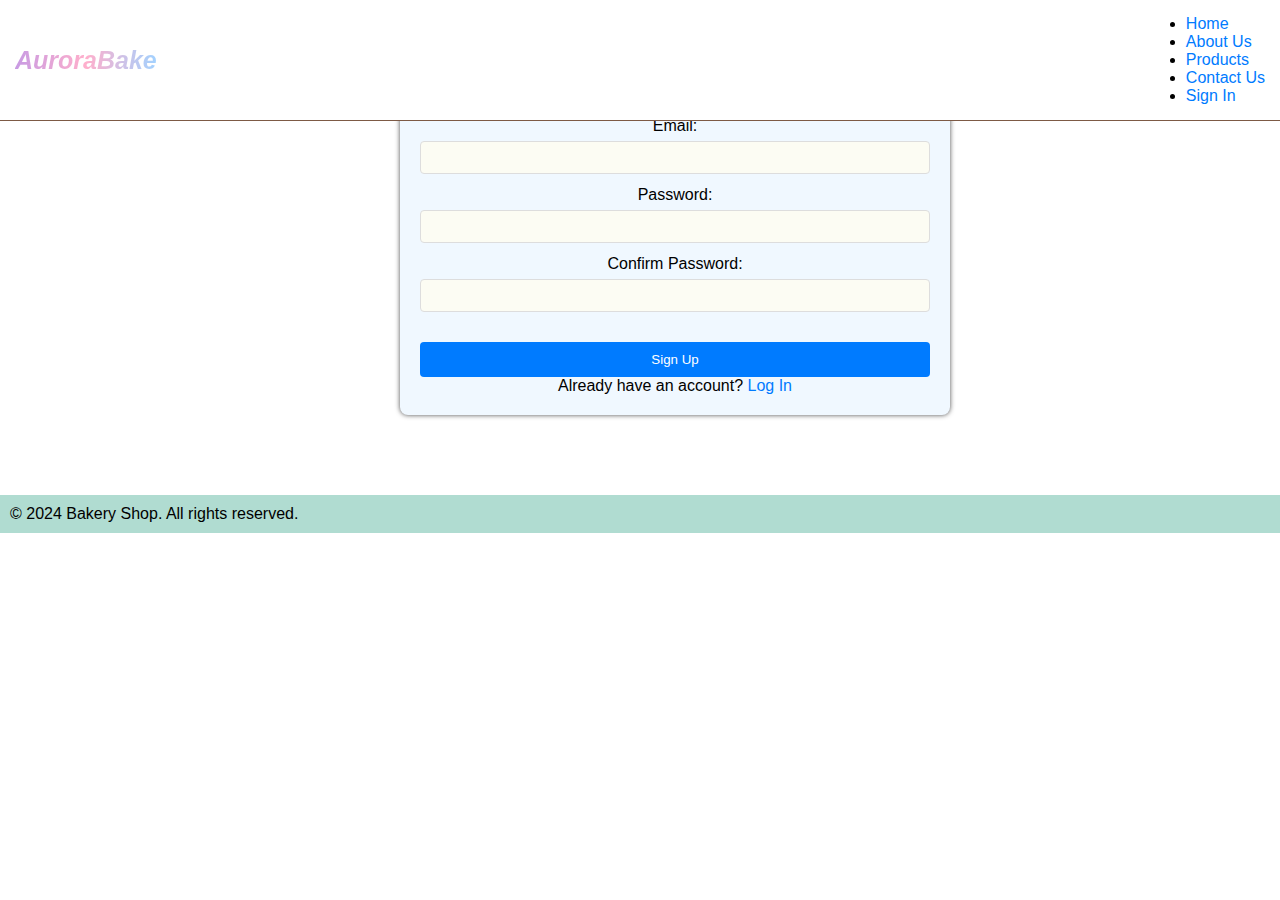
<file: signIn.html>
<!--Signup page and form-->
<!DOCTYPE html>
<html lang="en">
  <head>
    <meta charset="UTF-8" />
    <meta name="viewport" content="width=device-width, initial-scale=1.0" />
    <title>Sign-up</title>

    <!-- Template Main CSS File -->
    <link href="style.css" rel="stylesheet">

    <style>
      .signup-container {
        width: 550px;
        background-color: aliceblue;
        padding: 20px;
        margin-left: 400px;
        border-radius: 8px;
        box-shadow: 0 0 10px rgba(0, 0, 0, 0.1);
        text-align: center;
        box-shadow: 0 0 5px rgba(0, 0, 0, 0.7);
      }

      form {
        display: flex;
        flex-direction: column;
      }

      label {
        margin-bottom: 6px;
      }

      input {
        background-color: rgb(252, 252, 243);
        padding: 8px;
        margin-bottom: 12px;
        border: 1px solid #ddd;
        border-radius: 4px;
      }

      button {
        background-color: #007bff;
        color: #fff;
        padding: 10px;
        border: none;
        border-radius: 4px;
        cursor: pointer;
      }

      button:hover {
        background-color: #0056b3;
      }

      a {
        color: #007bff;
        text-decoration: none;
      }

      a:hover {
        text-decoration: underline;
      }
    </style>
  </head>

  <body>
    <nav class="navbar">
      <h1>
        <i><a href="#">AuroraBake</a></i>
      </h1>
      <ul>
        <li><a href="#home"> Home </a></li>
        <li><a href="#aboutUs"> About Us </a></li>
        <li><a href="#menu"> Products </a></li>
        <li><a href="#contact"> Contact Us </a></li>
        <li><a href="signIn.html"> Sign In </a></li>
      </ul>
    </nav>

    <main id="main">
      <div class="container">
        <section id="services" class="services">
          <div class="signup-container">
            <h2>Create an Account</h2>
            <form action="signUp.php" method="post" id="signup-form">
              <label for="username">Username:</label>
              <input type="text" id="username" name="username" required />

              <label for="email">Email:</label>
              <input type="email" id="email" name="email" required />

              <label for="passwords">Password:</label>
              <input type="password" id="passwords" name="passwords" required />

              <label for="confirm-password">Confirm Password:</label>
              <input
                type="password"
                id="confirm-password"
                name="confirm-password"
                required
              />
              <br />
              <button type="submit">Sign Up</button>
            </form>
            <p>Already have an account? <a href="login2.html">Log In</a></p>
          </div>
        </section>
      </div>
    </main>

    <footer>
      <p>&copy; 2024 Bakery Shop. All rights reserved.</p>
    </footer>
    <!-- End Footer -->
  </body>
</html>
</file>
<file: style.css>
html {
  scroll-behavior: smooth;
}

/*-----------------------------------------
BODY TAG
------------------------------------*/

* {
  margin: 0;
  padding: 0;
  font-family: "Tilt Neon", sans-serif;
  box-sizing: border-box;
}

/*------------------------------------------
 HEADER --------------------------------------*/

header {
  height: 55px;
}

/*---------------------------------------- NAVBAR --------------------------------------*/

.navbar {
  position: fixed;
  top: 0px;
  overflow: hidden;
  z-index: 4;
  width: 100%;
  padding: 15px;
  background-color: #fff;
  border-bottom: 1.4px solid #7d5a45;

  display: flex;
  align-items: center;
  justify-content: space-between;
}

.navbar h1 {
  font-size: 25px;
  background: linear-gradient(to right, #c89be3, #ffafcc, #a2d2ff);
  -webkit-text-fill-color: transparent;
  -webkit-background-clip: text;
}

.navbar nav ul {
  list-style-type: none;
}

.navbar nav ul li {
  display: inline;
  margin-right: 40px;
}

.navbar nav ul li #search{
  padding:10px;
  border-radius: 10px;
  font-size: 20px;
}

.navbar nav ul li a {
  text-decoration: none;
  color: #7d5a45;
  font-weight: 600;
  font-size: 20px;
}

 #searchbtn {
  width: 100px;
  height: 50px;
  background-color: #fff;
  border: 1.5px solid #7d5a45;
  border-radius: 30px;
  font-size: 20px;
  color: #7d5a45;
  font-family: "Tilt Neon", sans-serif;
  font-weight: 400;
  cursor: pointer;
}

.navbar nav ul li a:hover {
  color: #b0dcd1;
}

/*----------------------------------------
CONTAINER 
-----------------------------------------*/
.container {
  max-width: 100%;
}

/*-----------------------------------------
HOME
------------------------------------*/

/* Slideshow container */
.slideshow-container {
  width: 100%;
  position: relative;
  margin: auto;
}

/*for transparency*/

.imgOne {
  background: url("./assets/images/banner-image-one.jpg") ;
  height: 500px;
  width: 100%;
}

.imgTwo {
  background: url("./assets/images/banner-image-two.jpg") ;
  height: 500px;
  width: 100%;
}

.imgThree {
  background: url("./assets/images/banner-image-three.jpg") ;
  height: 500px;
  width: 100%;
}

.transparent {
  height: 500px;
  width: 100%;
  background-color: #797b7e;
  opacity: 0.3;
}


/* Next & previous buttons */
.prev,
.next {
  cursor: pointer;
  position: absolute;
  top: 50%;
  width: auto;
  padding: 16px;
  margin-top: -22px;
  color: white;
  font-weight: bold;
  font-size: 18px;
  transition: 0.3s ease;
  border-radius: 0 3px 3px 0;
  user-select: none;
}

/* Position the "next button" to the right */
.next {
  right: 0;
  border-radius: 3px 0 0 3px;
}

/* On hover, add a black background color with a little bit see-through */
.prev:hover,
.next:hover {
  background-color: rgba(0, 0, 0, 0.8);
}

/* Caption text */
.text {
  color: #f2f2f2;
  font-size: 40px;
  margin-left: 500px;
  margin-bottom: 200px;
  padding: 8px 12px;
  position: absolute;
  bottom: 8px;
  width: 500px;
  text-align: center;
}

.text a {
  color: #7d5a45;
  text-decoration: none;
}


/* The dots/bullets/indicators */
.dot {
  cursor: pointer;
  height: 3px;
  width: 30px;
  margin:  0px 2px;
  background-color: #bbb;
  border-radius: 5px;
  display: inline-block;
  background-color: 0.1s ease;
}

.active,
.dot:hover {
  background-color: #000;
}

/* Fading animation */
.fade {
  animation-name: fade;
  animation-duration: 0.1s;
}

@keyframes fade {
  from {
    opacity: 0.4;
  }
  to {
    opacity: 1;
  }
}

/* On smaller screens, decrease text size */
@media only screen and (max-width: 300px) {
  .prev,
  .next,
  .text {
    font-size: 11px;
  }
}

/*------------------------------------------ ABOUTSECTION
------------------------------------*/
.aboutUs {
  max-width: 100%;
  height: auto;
  margin-top: 170px;
  color: #7d5a45;
}

.aboutHead {
  margin-top: 20px;
  text-align: center;
  padding-bottom: 20px;
  line-height: 40px;
}

.aboutHead h1 {
  font-size: 40px;
}

.aboutHead p {
  margin-left: 500px;
  width: 500px;
  font-size: 20px;
}

.info {
  display: flex;
  justify-content: space-evenly;
}

.about {
  height: 500px;
  padding: 30px;
  line-height: 40px;
  text-align: center;
}

.about img {
  margin: 20px;
}

.info1,
.info2,
.info3,
.info4 {
  width: 300px;
  height: 250px;
}

.info2,
.info4 {
  margin-top: 10px;
}

#aboutbtn {
  margin-left: 680px;
  width: 150px;
  padding: 10px;
  border: 2px solid #7d5a45;
  border-radius: 15px;
  color: #fff;
  background-color: #7d5a45;
  font-size: 20px;
  text-decoration: none;
}

/*------------------------------------------
PRODUCT SECTION ------------------------------------------*/

#menu {
  position: relative;
  color: white;
  width: 100%;
  height: auto;
  margin-top: 80px;
  background-color: #ffe5ec;
}

.menuHead h2 {
  text-align: center;
  color: #7d5a45;
  padding: 20px;
  font-size: 40px;
}

.menuHead p {
  text-align: center;
  color: #7d5a45;
  font-size: 20px;
}

.menuList {
  height: auto;
  display: flex;
  flex-wrap: wrap;
  justify-content: center;
  padding-left: 5.5rem;
  padding-right: 5.5rem;
}

.box {
  height: 220px; /*190*/
  width: 220px;
  border-radius: 10px;
  background-color: white;
  box-shadow: 0px 2px 2px 0px #888888;
  margin: 2rem 1.5rem 1rem 1.5rem;
  padding: 10px;
  display: flex;
  flex-wrap: wrap;
  justify-content: center;
}

.boximg {
  height: 170px; /*150*/
  width: 200px; /*180*/
  border-radius: 10px;
  padding: 8px;
  background-size: cover;
  overflow: hidden;
}

.content p {
  color: #432818;
  font-size: 20px;
  margin-top: 5px;
  text-align: center;
  font-weight: 500;
}

#menubtn {
  margin-left: 680px;
  margin-top: 50px;
  margin-bottom: 20px;
  width: 150px;
  padding: 10px;
  border: 2px solid #7d5a45;
  border-radius: 15px;
  color: #fff;
  background-color: #7d5a45;
  font-size: 20px;
  text-decoration: none;
}

@media (min-width: 350px) and (max-width: 850px) {
  .menuList {
    height: auto;
    padding-left: 2.5rem;
    padding-right: 2.5rem;
  }

  .box {
    height: 110px;
    width: 110px;
    padding: 8px;
    margin: 2rem 0.5rem 1rem 0.5rem;
  }
  .boximg {
    height: 80px;
    width: 100px;
    padding: 5px;
  }

  .content p {
    font-size: 15px;
  }
}

@media (min-width: 850px) and (max-width: 1200px) {
  .menuList {
    height: auto;
  }
}

/*------------------------------------------
GIFT SECTION
---------------------------------------*/

#gifts1 {
  margin-top: 80px;
  width: 100%;
  height: auto;
  display: flex;
  background-color: #ffe3e0;
  padding: 20px;
}

.giftinfo {
  width: 600px;
  height: 300px;
  margin-left: 20px;
  margin-top: 50px;
  padding: 25px;
}

.giftinfo h2 {
  color: #7d5a45;
  font-size: 40px;
}

.giftinfo p {
  margin-top: 20px;
  font-size: 20px;
  color: #7d5a45;
}

.giftpic {
  margin-left: 105px;
}

#giftbtn {
  margin-top: 50px;
  width: 150px;
  padding: 10px;
  border: 2px solid #7d5a45;
  border-radius: 15px;
  background-color: #7d5a45;
  font-size: 20px;
}

#giftbtn a {
  text-decoration: none;
  color: #fff;
}

#gifts2 {
  display: flex;
  margin-top: 80px;
  background-color: #ffecd1;
  padding: 20px;
}

.giftinfo2 {
  width: 500px;
  height: 300px;
  padding: 25px;
  margin-top: 50px;
  margin-left: 80px;
}

.giftinfo2 h2 {
  color: #7d5a45;
  font-size: 40px;
}

.giftinfo2 p {
  margin-top: 20px;
  font-size: 20px;
  color: #7d5a45;
}

.giftpic2 {
  margin-left: 0;
}

/*------------------------------------------
FOOTER SECTION 
------------------------------------------*/

footer {
  width: 100%;
  height: auto;
  margin-top: 80px;
  background-color: #b0dcd1;
  padding: 10px;
}

.f-panel {
  display: flex;
  justify-content: space-evenly;
  width: 100%;
  height: auto;
  padding: 10px;
  color: #432818;
  line-height: 30px;
}

.panel {
  width: 250px;
  height: auto;
  padding: 10px;
}

footer hr {
  margin-top: 15px;
  width: 60px;
}

.panel1 ul {
  margin-top: 10px;
  list-style-type: none;
}

.panel1 ul li a {
  text-decoration: none;
  color: #432818;
}

.panel2 img {
  margin-top: 20px;
}

.panel3 #phnno {
  margin-top: 15px;
}

.panel4 img {
  border-radius: 50%;
}

.f-icon {
  margin-top: 15px;
  font-size: 25px;
}

#copyrights,
#back {
  text-align: center;
  font-size: 17px;
  color: #7d5a45;
}

#back a {
  font-size: 17px;
  text-decoration: none;
  color: #7d5a45;
}

/*--------------------------------------
SIGN UP SECTION
---------------------------------------*/

#signUp {
 margin-top: 5%;
 margin-left: 22%;
 position: relative;
 width: 900px;
}

.signUp {
  position: fixed;
  left: 0;
  top: 0;
  padding-top: 50px;

  background-color: #fff;
  border-radius: 30px;
  box-shadow: 0 5px 15px rgba(0, 0, 0, 0.35);
  overflow: hidden;
  width: 768px;
  min-height: 550px;
  color:#7d5a45;
}

.signUp p {
  font-size: 14px;
  line-height: 20px;
  letter-spacing: 0.3px;
  margin: 20px 0;
}

.signUp span {
  font-size: 12px;
}

.signUp a {
  color: #333;
  font-size: 13px;
  text-decoration: none;
  margin: 15px 0 10px;
}

.signUp button {
  background-color: #512da8;
  color: #fff;
  font-size: 12px;
  padding: 10px 45px;
  border: 1px solid transparent;
  border-radius: 8px;
  font-weight: 600;
  letter-spacing: 0.5px;
  text-transform: uppercase;
  margin-top: 10px;
  cursor: pointer;
}

.signUp button.hidden {
  background-color: transparent;
  border-color: #fff;
}

.signUp form {
  background-color: #fff;
  display: flex;
  align-items: center;
  justify-content: center;
  flex-direction: column;
  padding: 0 40px;
  height: 100%;
}

.signUp input {
  background-color: #eee;
  border: none;
  margin: 8px 0;
  padding: 10px 15px;
  font-size: 13px;
  border-radius: 8px;
  width: 100%;
  outline: none;
}

.form-container {
  position: absolute;
  top: 0;
  height: 100%;
  transition: all 0.6s ease-in-out;
}

.sign-in {
  left: 0;
  width: 50%;
  z-index: 2;
}

.signUp.active .sign-in {
  transform: translateX(100%);
}

.sign-up {
  left: 0;
  width: 50%;
  opacity: 0;
  z-index: 2;
}

.signUp.active .sign-up {
  transform: translateX(100%);
  opacity: 1;
  z-index: 3;
  animation: move 0.6s;
}

@keyframes move {
  0%,
  49.99% {
    opacity: 0;
    z-index: 1;
  }
  50%,
  100% {
    opacity: 1;
    z-index: 3;
  }
}


.toggle-container {
  position: absolute;
  top: 0;
  left: 50%;
  width: 50%;
  height: 100%;
  overflow: hidden;
  transition: all 0.6s ease-in-out;
  border-radius: 150px 0 0 100px;
  z-index: 3;
}

.signUp.active .toggle-container {
  transform: translateX(-100%);
  border-radius: 0 150px 100px 0;
}

.toggle {
  background-color: #512da8;
  height: 100%;
  background-color:  #c8b6ff;
  color: #7d5a45;
  position: relative;
  left: -100%;
  height: 100%;
  width: 200%;
  transform: translateX(0);
  transition: all 0.6s ease-in-out;
}

.signUp.active .toggle {
  transform: translateX(50%);
}

.toggle-panel {
  position: absolute;
  width: 50%;
  height: 100%;
  display: flex;
  align-items: center;
  justify-content: center;
  flex-direction: column;
  padding: 0 30px;
  text-align: center;
  top: 0;
  transform: translateX(0);
  transition: all 0.6s ease-in-out;
}

.toggle-left {
  transform: translateX(-200%);
}

.signUp.active .toggle-left {
  transform: translateX(0);
}

.toggle-right {
  right: 0;
  transform: translateX(0);
}

.signUp.active .toggle-right {
  transform: translateX(200%);
}
</file>
